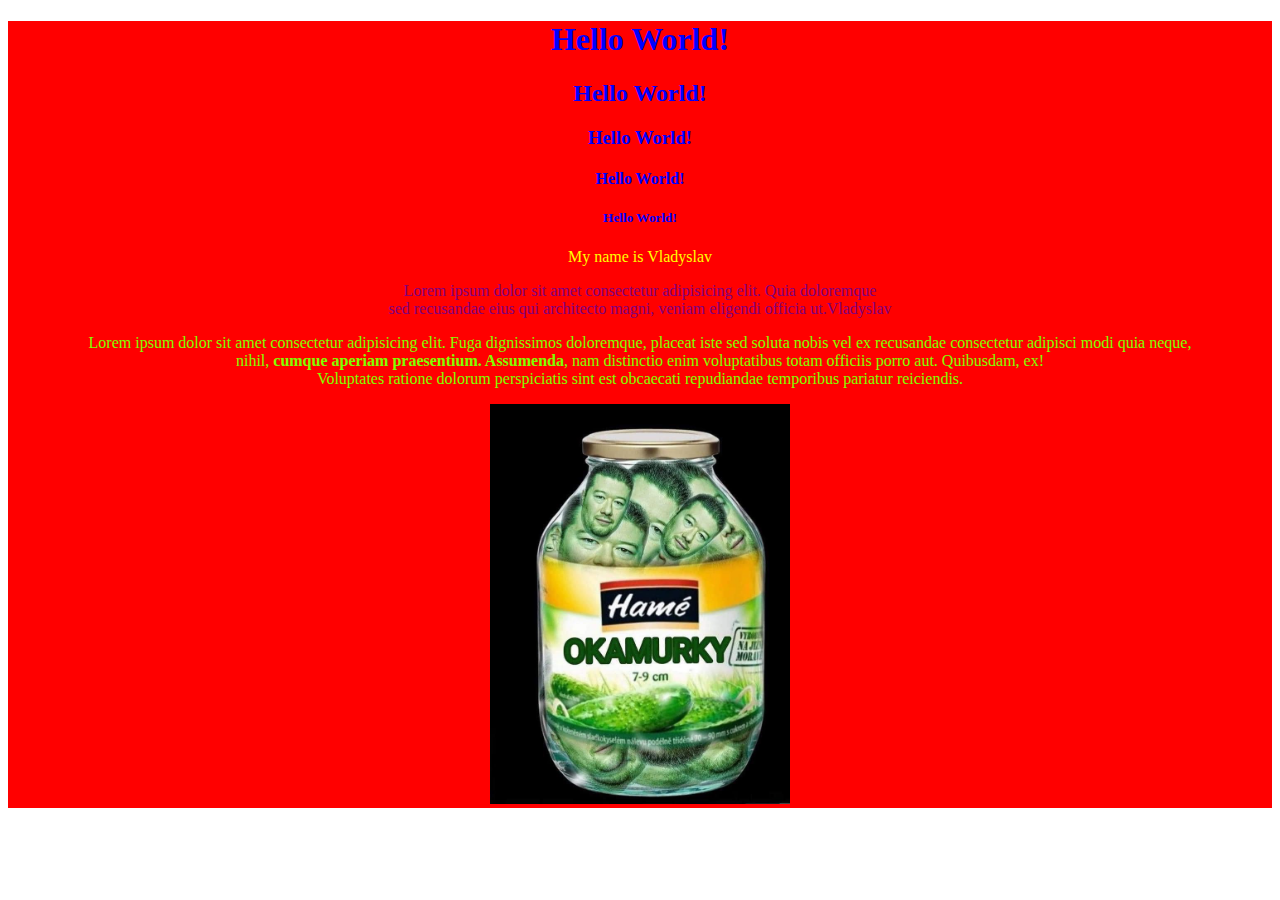
<file: Lesson 1 (14.09.2025)/index.html>
<!DOCTYPE html>
<html lang="en">
<head>
    <meta charset="UTF-8">
    <meta name="viewport" content="width=device-width, initial-scale=1.0">
    <title>Lesson 1</title>
</head>
<body style="text-align: center;">
    <div style="background-color: red;">
<h1 style="color: blue;">Hello World!</h1>
<h2 style="color: blue;">Hello World!</h2>
<h3 style="color: blue;">Hello World!</h3>
<h4 style="color: blue;">Hello World!</h4>
<h5 style="color: blue;">Hello World!</h5>
<p style="color: yellow;">My name is Vladyslav</p>
<p style="color: purple;">Lorem ipsum dolor sit amet consectetur adipisicing elit. Quia doloremque <br>sed recusandae eius qui architecto magni, veniam eligendi officia ut.Vladyslav</p>
<p style="color: chartreuse;">Lorem ipsum dolor sit amet consectetur adipisicing elit. Fuga dignissimos doloremque, placeat iste sed soluta nobis vel ex recusandae consectetur adipisci modi quia neque, <br>nihil, <strong>cumque aperiam praesentium. Assumenda</strong>, nam distinctio enim voluptatibus totam officiis porro aut. Quibusdam, ex! <br>Voluptates ratione dolorum perspiciatis sint est obcaecati repudiandae temporibus pariatur reiciendis.
</p>
<img src="image.jpg" alt="okamurky" width="300" height="400">
</div>
</body>
</html>
</file>
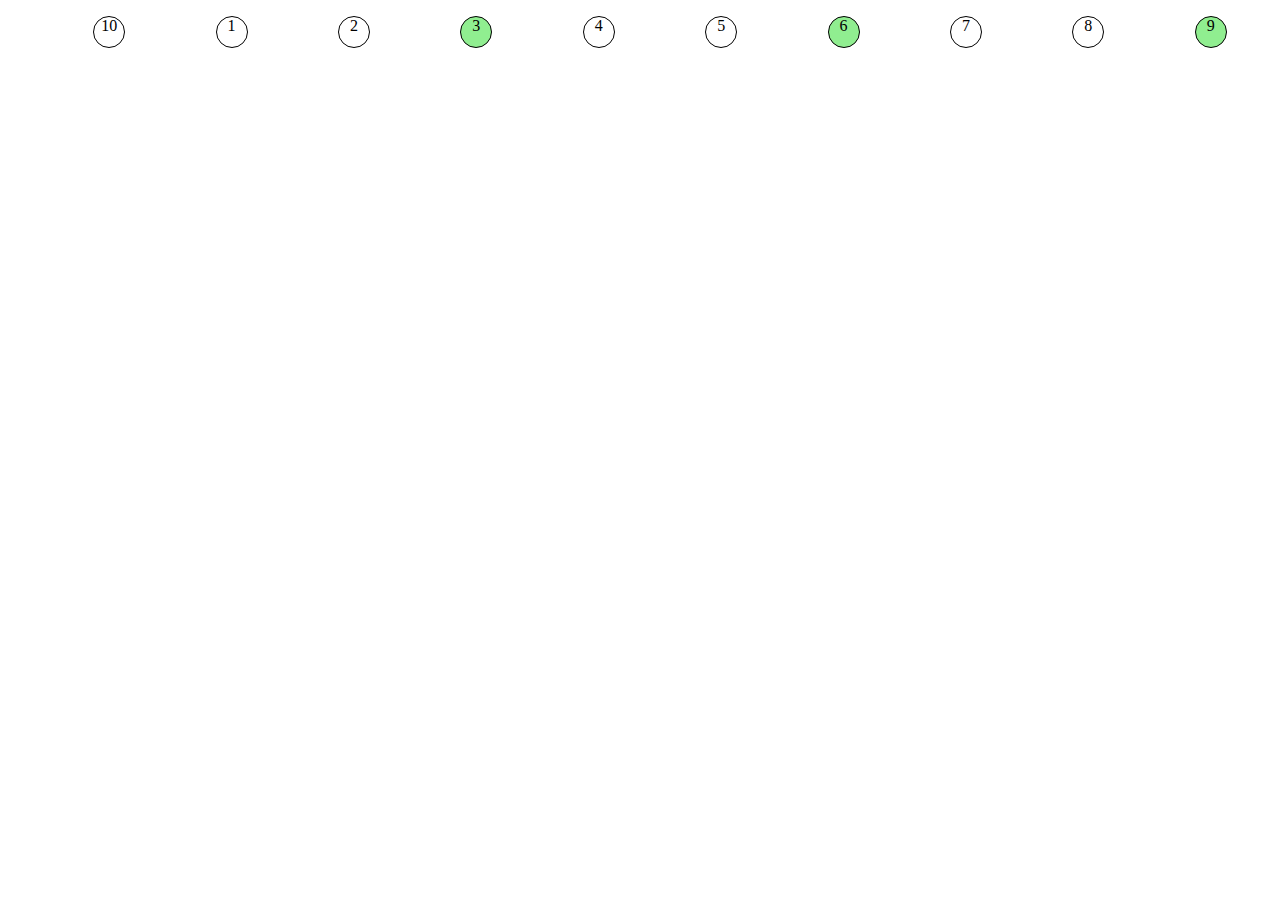
<file: Lesson 4 (27.09.2025)/index.html>
<!DOCTYPE html>
<html lang="en">
  <head>
    <meta charset="UTF-8" />
    <meta name="viewport" content="width=device-width, initial-scale=1.0" />
    <title>Document</title>
    <link rel="stylesheet" href="style.css" />
  </head>
  <body>
    <!-- <header class="header">Header</header>
    <main class="mainSection">
      <div class="article">
        Article
        <button class="btn">Click me!</button>
        <div></div>
      </div>
      <div class="aside">Aside</div>
      <div class="nav">Nav</div>
    </main>
    <footer class="footer">Footer</footer>
    <p class="btn">
      Lorem ipsum, dolor sit amet consectetur adipisicing elit. Ipsam, magni
      distinctio! Ad, saepe suscipit, odit unde porro sit, aut labore modi
      voluptate odio iste. Sunt nesciunt porro iste obcaecati recusandae! -->
    <!-- </p> -->
    <ul class="ulka">
      <li>1</li>
      <li>2</li>
      <li>3</li>
      <li>4</li>
      <li>5</li>
      <li>6</li>
      <li>7</li>
      <li>8</li>
      <li>9</li>
      <li class="testClass">10</li>
    </ul>
  </body>
</html>
</file>
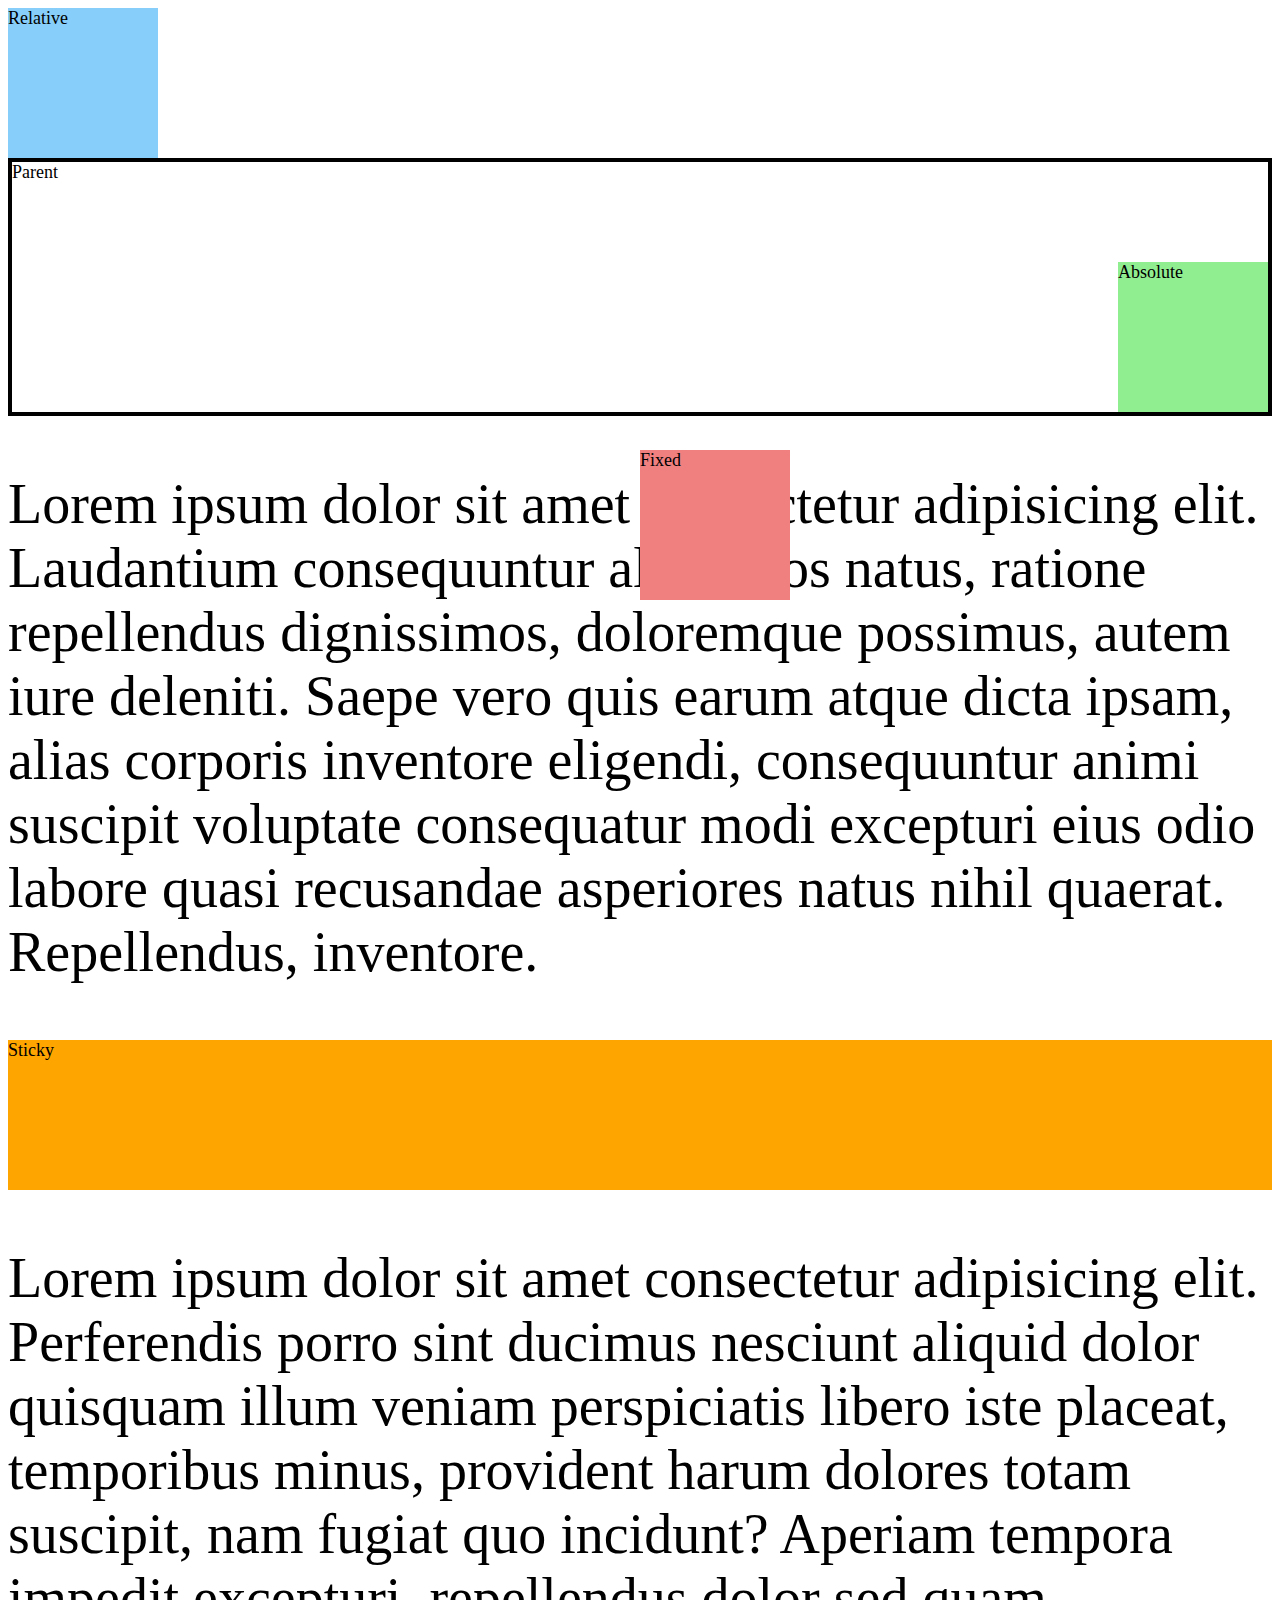
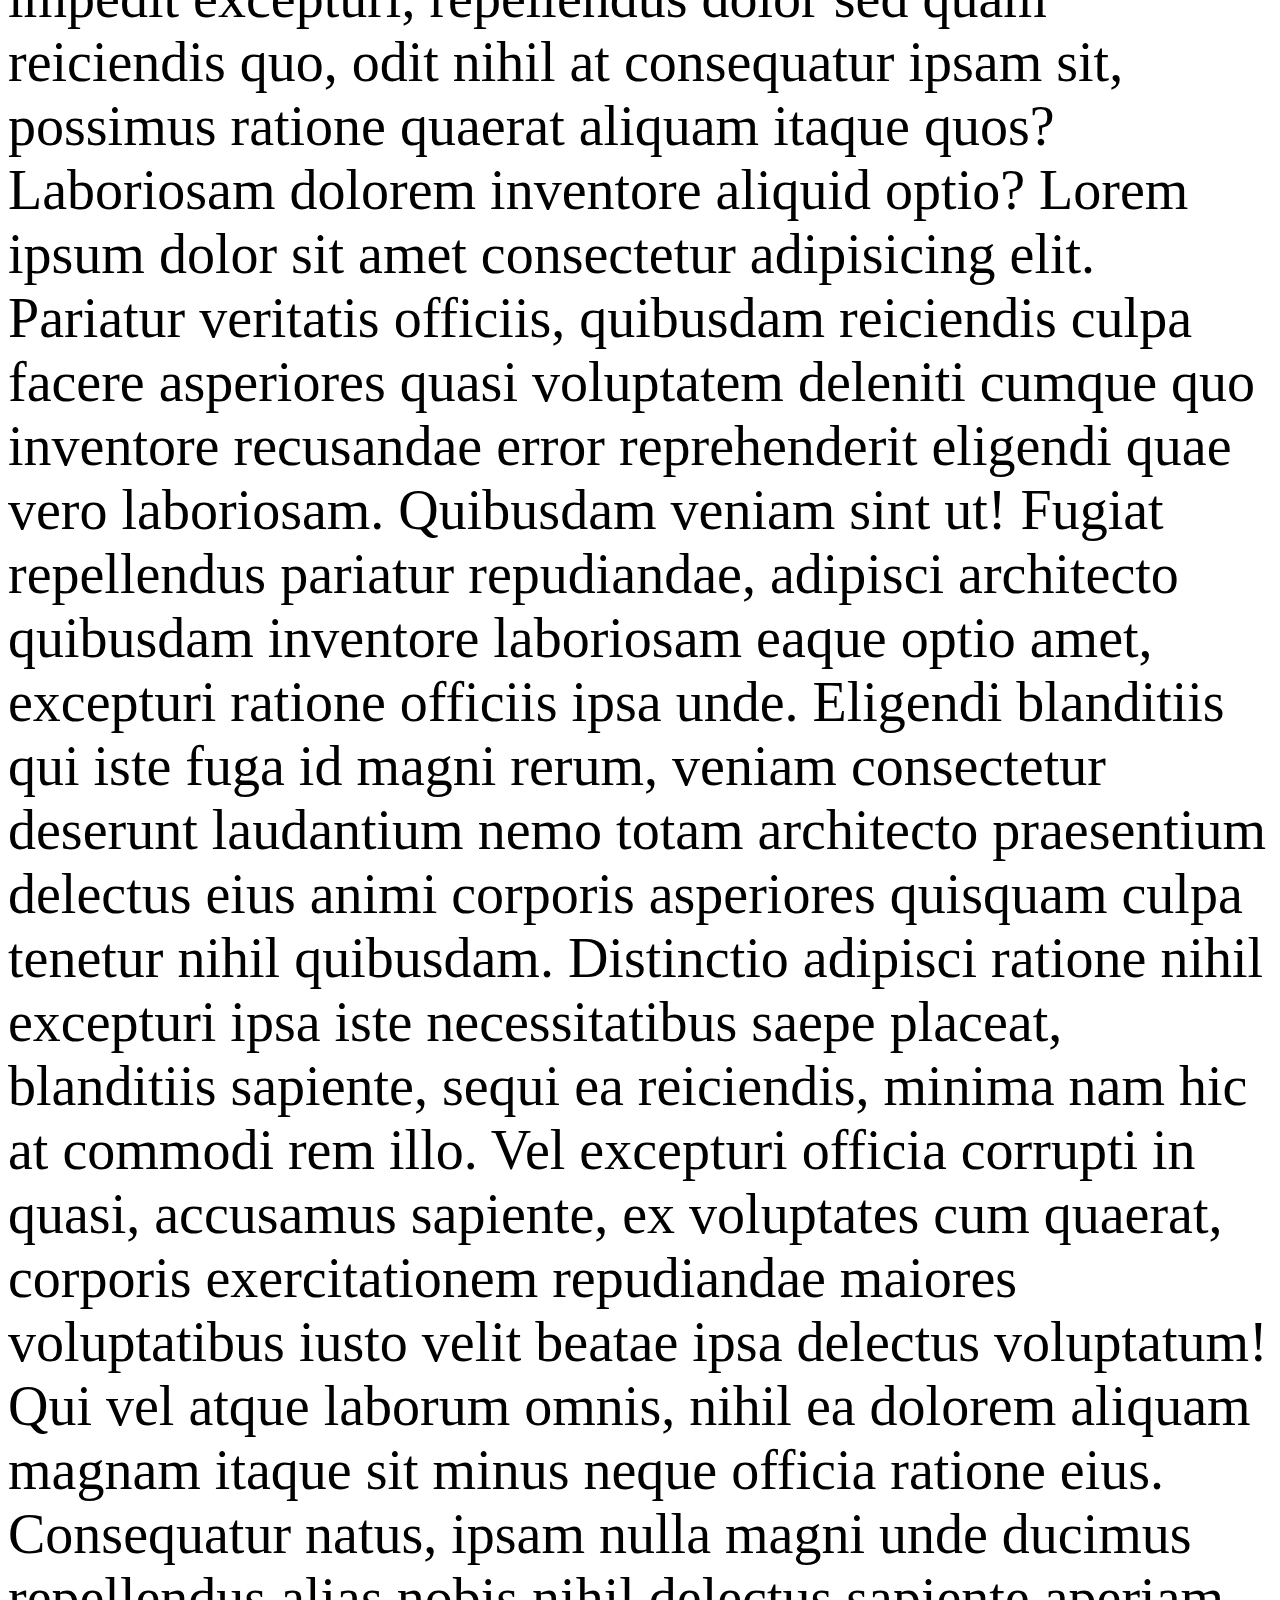
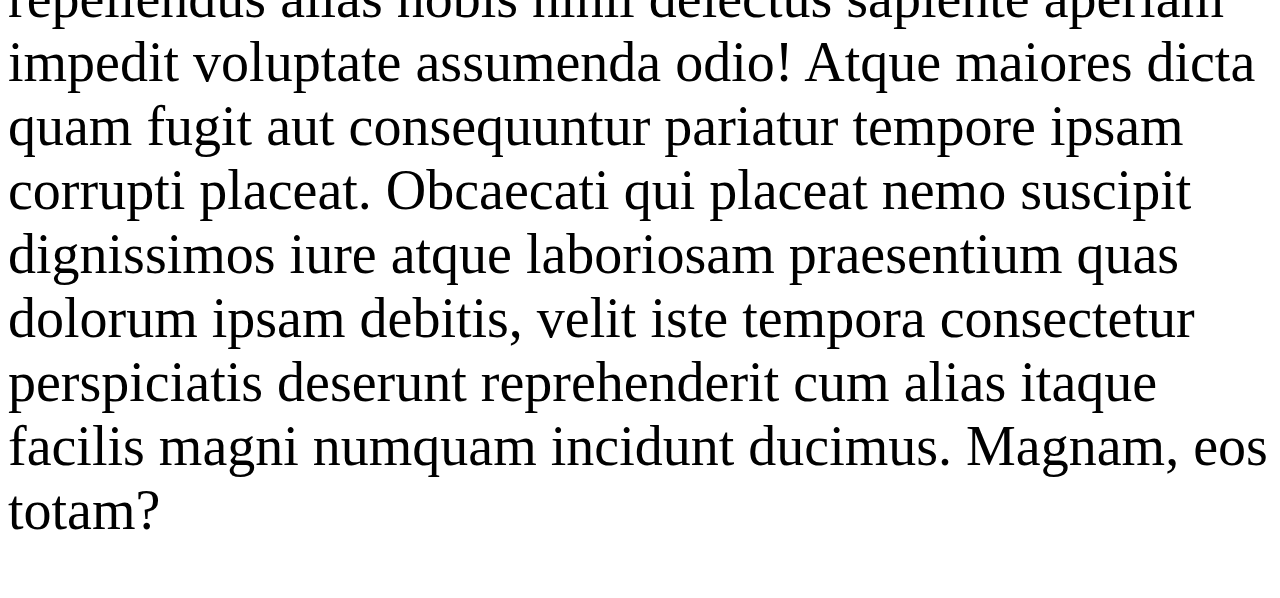
<file: Lesson 6 (04.10.2025)/index.html>
<!DOCTYPE html>
<html lang="en">
  <head>
    <meta charset="UTF-8" />
    <meta name="viewport" content="width=device-width, initial-scale=1.0" />
    <title>Document</title>
    <link rel="stylesheet" href="style.css" />
  </head>
  <body>
    <main>
      <!-- <h1>Our team</h1>
      <ul class="container">
        <li>
          <img src="/ClassWork/Lesson 6 (04.10.2025)/img/1.png" alt="" />
          <h2>Sara Connor</h2>
          <p>
            Lorem ipsum dolor sit amet consectetur adipisicing elit. Doloribus
            officiis eum excepturi eligendi laborum. Quisquam aperiam expedita
            dolore veniam dolor.
          </p>
        </li>
        <li>
          <img src="/ClassWork/Lesson 6 (04.10.2025)/img/2.png" alt="" />
          <h2>Ivan Drago</h2>
          <p>
            Lorem ipsum dolor sit amet consectetur adipisicing elit. Doloribus
            officiis eum excepturi eligendi laborum. Quisquam aperiam expedita
            dolore veniam dolor.
          </p>
        </li>
        <li>
          <img src="/ClassWork/Lesson 6 (04.10.2025)/img/3.png" alt="" />
          <h2>Elena Berkova</h2>
          <p>
            Lorem ipsum dolor sit amet consectetur adipisicing elit. Doloribus
            officiis eum excepturi eligendi laborum. Quisquam aperiam expedita
            dolore veniam dolor.
          </p>
        </li>
        <li>
          <img src="/ClassWork/Lesson 6 (04.10.2025)/img/4.png" alt="" />
          <h2>Some Women</h2>
          <p>
            Lorem ipsum dolor sit amet consectetur adipisicing elit. Doloribus
            officiis eum excepturi eligendi laborum. Quisquam aperiam expedita
            dolore veniam dolor.
          </p>
        </li>
      </ul> -->
      <div class="rel">Relative</div>
      <div class="parent">
        Parent
        <div class="absolute">Absolute</div>
      </div>
      <div class="fixed">Fixed</div>
      <p>
        Lorem ipsum dolor sit amet consectetur adipisicing elit. Laudantium
        consequuntur alias quos natus, ratione repellendus dignissimos,
        doloremque possimus, autem iure deleniti. Saepe vero quis earum atque
        dicta ipsam, alias corporis inventore eligendi, consequuntur animi
        suscipit voluptate consequatur modi excepturi eius odio labore quasi
        recusandae asperiores natus nihil quaerat. Repellendus, inventore.
      </p>
      <div class="sticky">Sticky</div>
      <p>
        Lorem ipsum dolor sit amet consectetur adipisicing elit. Perferendis
        porro sint ducimus nesciunt aliquid dolor quisquam illum veniam
        perspiciatis libero iste placeat, temporibus minus, provident harum
        dolores totam suscipit, nam fugiat quo incidunt? Aperiam tempora impedit
        excepturi, repellendus dolor sed quam reiciendis quo, odit nihil at
        consequatur ipsam sit, possimus ratione quaerat aliquam itaque quos?
        Laboriosam dolorem inventore aliquid optio? Lorem ipsum dolor sit amet
        consectetur adipisicing elit. Pariatur veritatis officiis, quibusdam
        reiciendis culpa facere asperiores quasi voluptatem deleniti cumque quo
        inventore recusandae error reprehenderit eligendi quae vero laboriosam.
        Quibusdam veniam sint ut! Fugiat repellendus pariatur repudiandae,
        adipisci architecto quibusdam inventore laboriosam eaque optio amet,
        excepturi ratione officiis ipsa unde. Eligendi blanditiis qui iste fuga
        id magni rerum, veniam consectetur deserunt laudantium nemo totam
        architecto praesentium delectus eius animi corporis asperiores quisquam
        culpa tenetur nihil quibusdam. Distinctio adipisci ratione nihil
        excepturi ipsa iste necessitatibus saepe placeat, blanditiis sapiente,
        sequi ea reiciendis, minima nam hic at commodi rem illo. Vel excepturi
        officia corrupti in quasi, accusamus sapiente, ex voluptates cum
        quaerat, corporis exercitationem repudiandae maiores voluptatibus iusto
        velit beatae ipsa delectus voluptatum! Qui vel atque laborum omnis,
        nihil ea dolorem aliquam magnam itaque sit minus neque officia ratione
        eius. Consequatur natus, ipsam nulla magni unde ducimus repellendus
        alias nobis nihil delectus sapiente aperiam impedit voluptate assumenda
        odio! Atque maiores dicta quam fugit aut consequuntur pariatur tempore
        ipsam corrupti placeat. Obcaecati qui placeat nemo suscipit dignissimos
        iure atque laboriosam praesentium quas dolorum ipsam debitis, velit iste
        tempora consectetur perspiciatis deserunt reprehenderit cum alias itaque
        facilis magni numquam incidunt ducimus. Magnam, eos totam?
      </p>
    </main>
  </body>
</html>
</file>
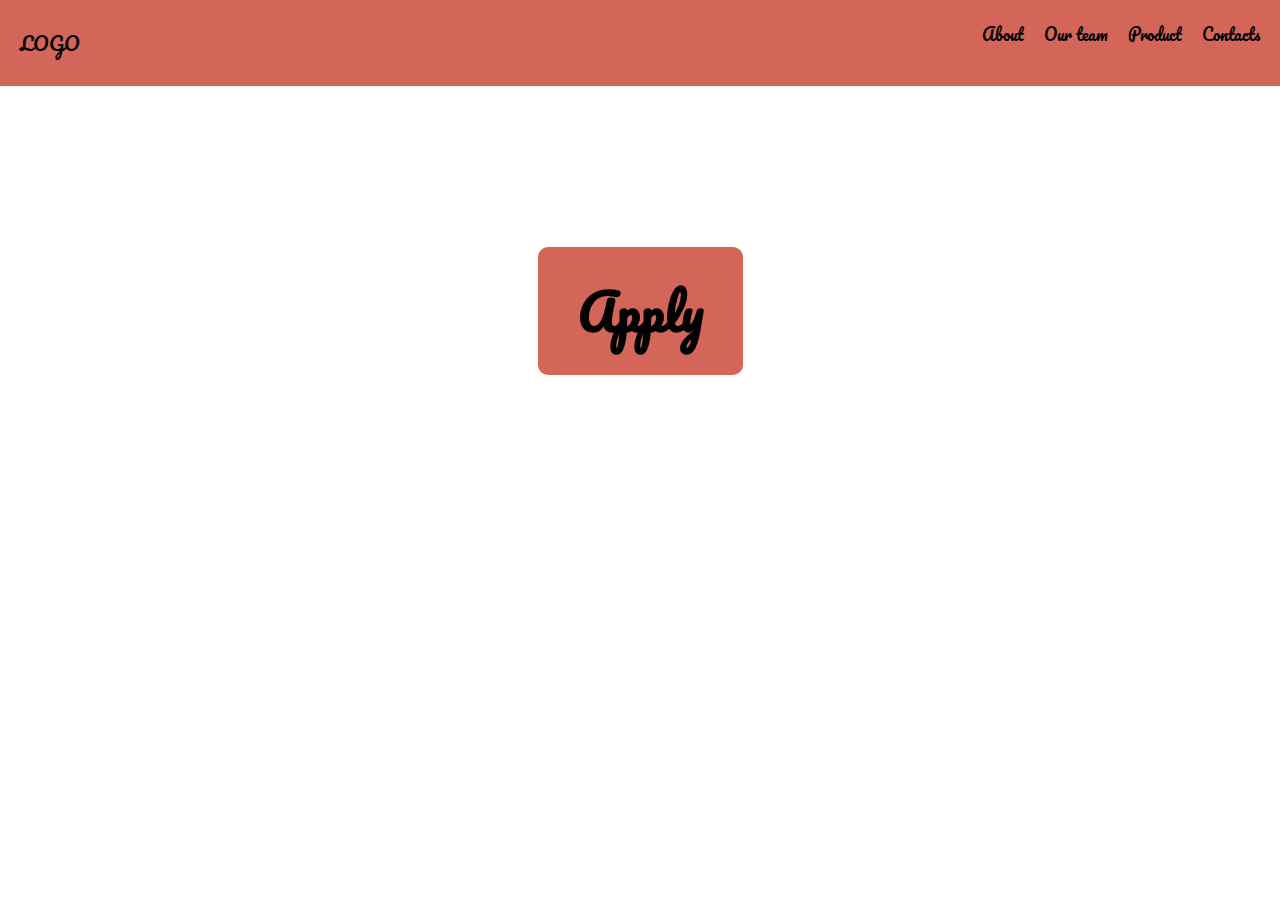
<file: Lesson 7 (05.10.2025)/index.html>
<!DOCTYPE html>
<html lang="en">
  <head>
    <meta charset="UTF-8" />
    <meta name="viewport" content="width=device-width, initial-scale=1.0" />
    <title>Forms</title>
    <link rel="stylesheet" href="style.css" />
    <link rel="preconnect" href="https://fonts.googleapis.com" />
    <link rel="preconnect" href="https://fonts.gstatic.com" crossorigin />
    <link
      href="https://fonts.googleapis.com/css2?family=Pacifico&display=swap"
      rel="stylesheet"
    />
  </head>
  <body>
    <!-- <form class="my-form">
      <h2>My first form</h2>
      <label for="name">Name</label>
      <input type="text" name="name" id="name" placeholder="Ivan Zolo" />

      <label for="email"
        >Email<input type="email" name="email" placeholder="name@gmail.com"
      /></label>
      <input type="password" name="" id="" />
      <input type="number" min="1" max="10" />
      <input type="date" />
      <div class="checkbox">
        <input type="checkbox" required />
        <p>I agree with terms and conditions</p>
      </div>
      <input type="radio" name="gender" value="male" />
      <input type="radio" name="gender" value="female" />
      <input type="range" name="" id="" />
      <input type="color" />
      <input type="file" name="" id="" />
      <label for="city"
        >Choose your city<select name="city" id="city" multiple size="1">
          <option value="prague">Prague</option>
          <option value="plzen">Plzen</option>
          <option value="brno">Brno</option>
        </select></label
      >
      <button>Submit</button>
    </form> -->
    <!-- <form class="my-form">
      <fieldset>
        <legend>Information about user</legend>
        <h2>My first form</h2>
        <label for="name">Name</label>
        <input type="text" name="name" id="name" placeholder="Ivan Zolo" />
        <br />
        <label for="email"
          >Email<input class="inputEmail" type="email" name="email" placeholder="name@gmail.com"
        /></label>
        <label for="password"></label>
        <label for="password">Password</label>
        <input type="password" name="password" id="" />
        <label for="count">Count</label>
        <input type="number" name="count" id="count" min="1" max="10" />
        <div>
          <label for="date">Date: </label>
          <input type="date" name="date" id="date" />
        </div>

        <div class="checkbox">
          <input type="checkbox" required />
          <p>I agree with terms and conditions</p>
        </div>
        <input type="radio" name="gender" value="male" />
        <input type="radio" name="gender" value="female" />
        <input type="range" name="" id="" />
        <input type="color" />
        <input type="file" name="" id="" />
        <label for="city"
          >Choose your city:
          <select name="city" id="city">
            <option value="prague">Prague</option>
            <option value="plzen">Plzen</option>
            <option value="brno">Brno</option> -->
    <!-- multiple size="1" -->
    <!-- </select></label
        ><br />
        <button>Submit</button>
      </fieldset>
    </form> -->
    <header class="header">
      <a class="logo pacifico-regular" href="">LOGO</a>
      <nav>
        <ul class="navList">
          <li class="navItem1"><a href="">About</a></li>
          <li class="navItem2"><a href="">Our team</a></li>
          <li class="navItem3"><a href="">Product</a></li>
          <li class="navItem4"><a href="">Contacts</a></li>
        </ul>
        <div class="hamburger">
            <span></span>
            <span></span>
            <span></span>
        </div>
      </nav>
    </header>
    <main class="main">
      <button class="openModal">Apply</button>
    </main>
    <!-- MODAL -->
     <div class="modal">
    <div class="modal-content">
      <span class="close">&#x2715</span>
      <form class="form">
        <h2 class="pacifico-regular">Leave your wishes</h2>
        <label class="pacifico-regular" for="name">Name: 
            <input class="pacifico-regular" type="text" name="" id="name" placeholder="Your name" />
        </label>
        <label class="pacifico-regular" for="email">Email: 
            <input class="pacifico-regular" type="email" name="" id="email" placeholder="Your email" />
        </label>
        <textarea class=" text-area pacifico-regular" name="" id="" placeholder="write your wishes"></textarea>
        <button class="btn pacifico-regular">Send</button>
      </form>
    </div>
    </div>
    <script>
        const openModalBtn = document.querySelector(".openModal");
        const modal = document.querySelector(".modal");
        const closeModalBtn = document.querySelector(".close");
    
        openModalBtn.addEventListener("click", () => {
            modal.style.display = "flex";
        });
    
        closeModalBtn.addEventListener("click", () => {
            modal.style.display = "none";
        });
    
        window.addEventListener("click", (e) => {
            if (e.target === modal) {
            modal.style.display = "none";
            }
        });
    </script>
  </body>
</html>
</file>
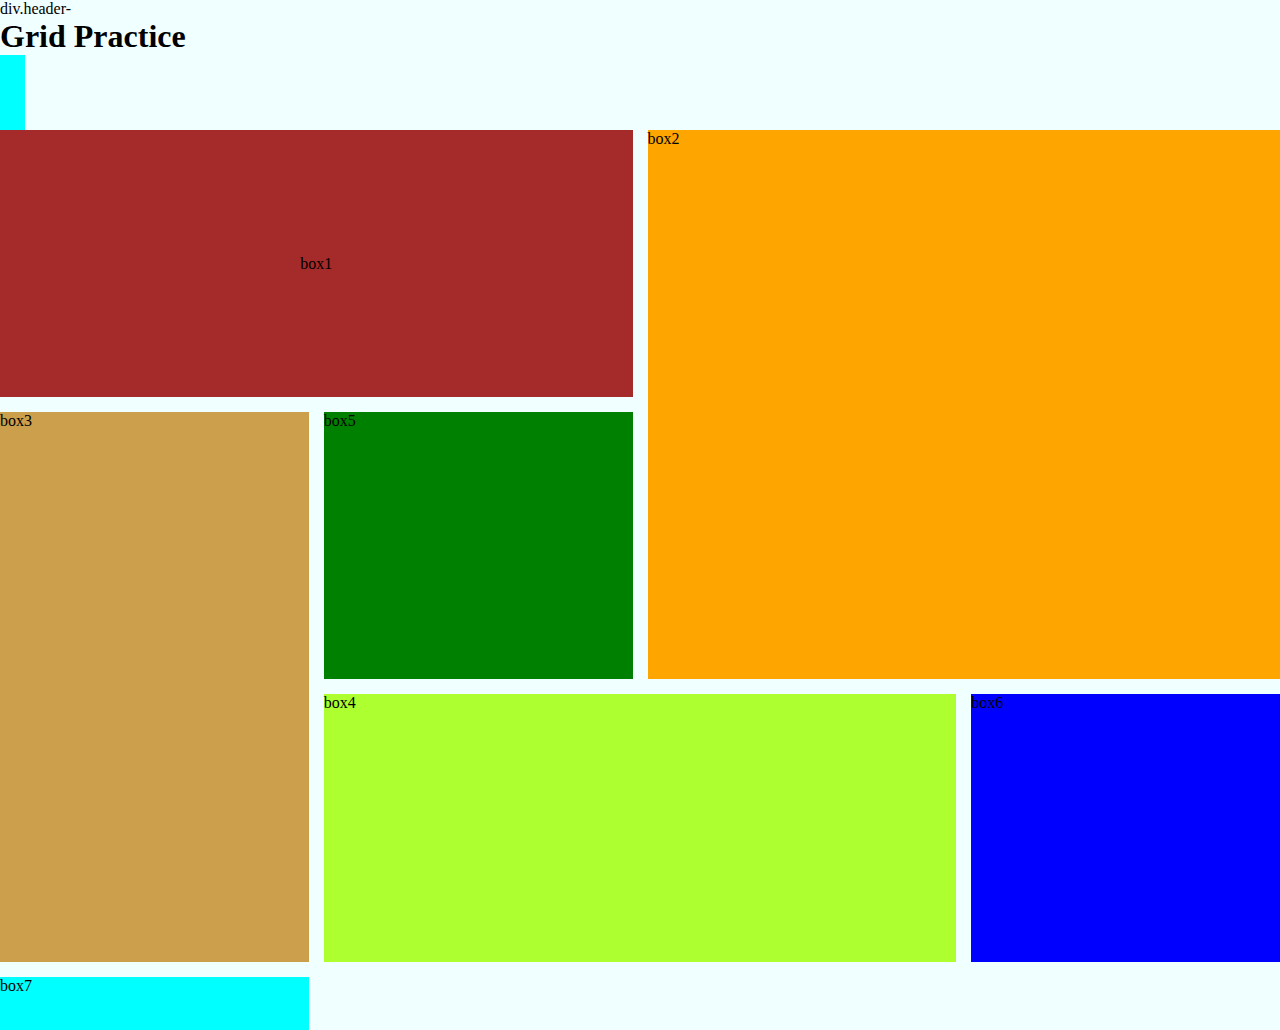
<file: Lesson 8 (11.10.2025)/index.html>
<!DOCTYPE html>
<html lang="en">
  <head>
    <meta charset="UTF-8" />
    <meta name="viewport" content="width=device-width, initial-scale=1.0" />
    <title>Lesson</title>
    <link rel="stylesheet" href="style.css" />
  </head>
  <body>
    <!-- <div class="container-grid">
      <div class="header">Header</div>
      <div class="nav">Nav</div>
      <div class="article">Article</div>
      <div class="aside">Aside</div>
      <div class="footer">Footer</div>
    </div> -->
    div.header-
    <h1>Grid Practice</h1>
    <div class="span cubic1"></div>
    <div class="span cubic2"></div>
    <div class="span cubic3"></div>

    <ul class="container-grid">
      <li class="box2">box2</li>
      <li class="box1">box1</li>
      <li class="box3">box3</li>
      <li class="box4">box4</li>
      <li class="box5">box5</li>
      <li class="box6">box6</li>
      <li class="box7">box7</li>
    </ul>
  </body>
</html>
</file>
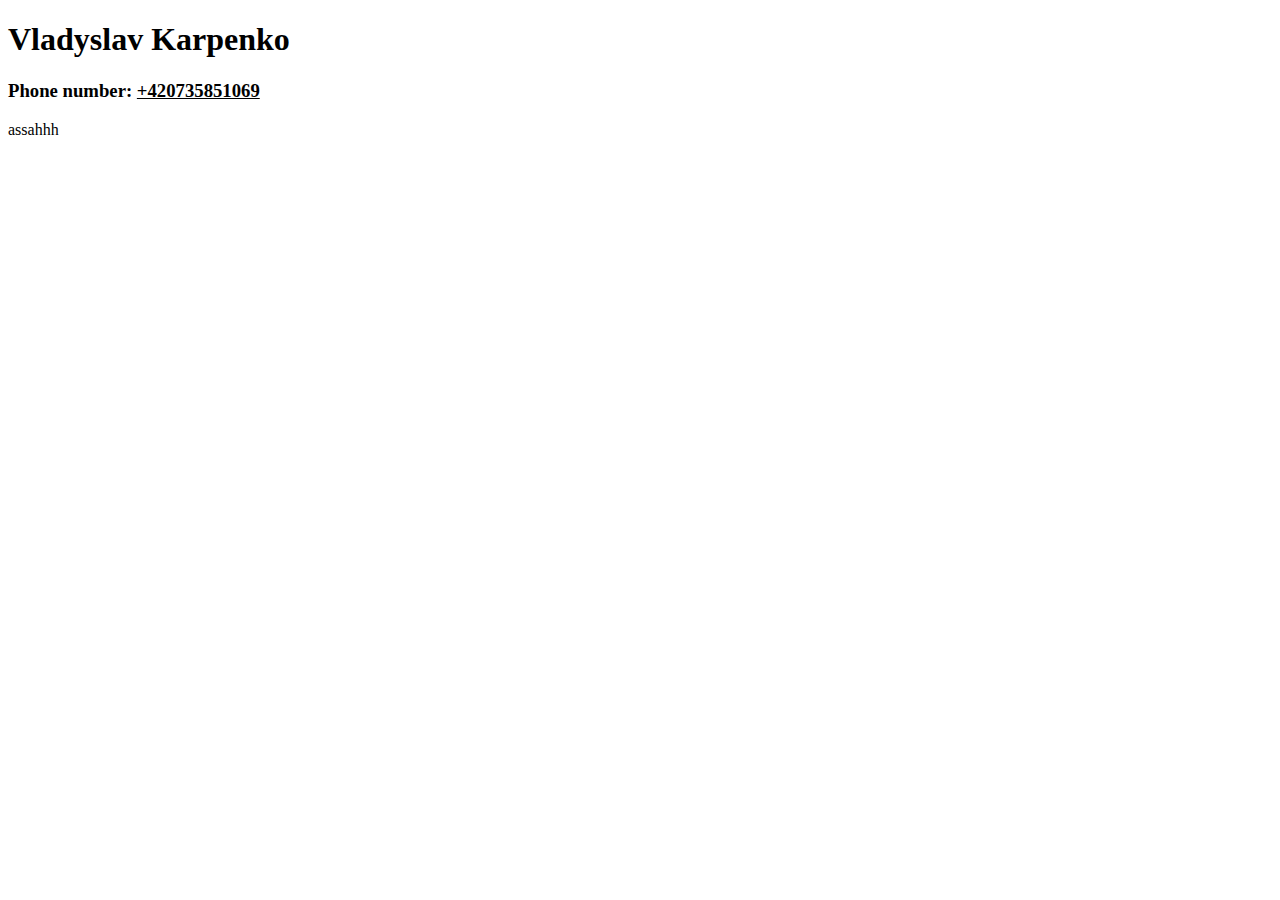
<file: Tests/index.html>
<!DOCTYPE html>
<html lang="en">
  <head>
    <meta charset="UTF-8" />
    <meta name="viewport" content="width=device-width, initial-scale=1.0" />
    <title>§Vladyslav Karpenko§</title>
  </head>
  <body>
    <h1>Vladyslav Karpenko</h1>
    <h3>
      Phone number:
      <a style="color: black" href="tel:+420735851069">+420735851069</a>
    </h3>
    <p>assahhh</p>
  </body>
</html>
</file>
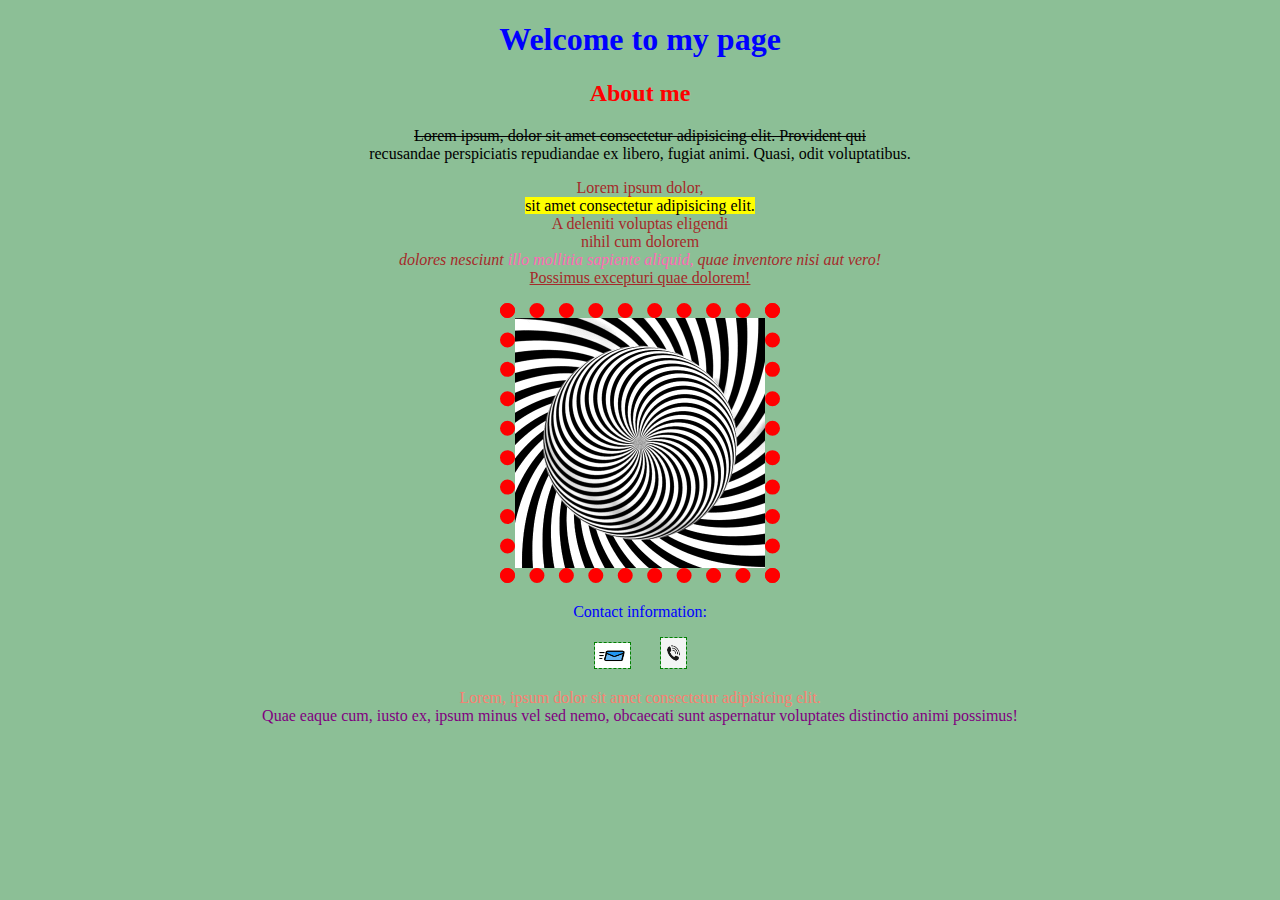
<file: Lesson 1 (14.09.2025)/index2.html>
<!DOCTYPE html>
<html lang="en">
<head>
    <meta charset="UTF-8">
    <meta name="viewport" content="width=device-width, initial-scale=1.0">
    <title>My first webpage</title>
</head>
<body style="background-color: #8CBF96;">
    <div style="text-align: center;">
    <h1 style="color: blue;">Welcome to my page</h1>
    <h2 style="color: red;">About me</h2>
    <p><del>Lorem ipsum, dolor sit amet consectetur adipisicing elit. Provident qui </del><br>recusandae perspiciatis repudiandae ex libero, fugiat animi. Quasi, odit voluptatibus.</p>
    <p style="color: brown;">Lorem ipsum dolor, <br><mark>sit amet consectetur adipisicing elit. </mark><br>A deleniti voluptas eligendi <br>nihil cum dolorem <br><em>dolores nesciunt <span style="color: hotpink;">illo mollitia sapiente aliquid, </span>quae inventore nisi aut vero! </em><br><u>Possimus excepturi quae dolorem!</u></p>
    <a href="http://myk.gp.gov.ua/ua/news.html?fp=0" style="color: aquamarine;"><img src="/Lesson 1 (14.09.2025)/opticky-klam.gif" alt="optical illusion" width="250" height="250;" style="border: 15px dotted red;"></a><br>
    <p style="color: blue;">Contact information:</p>
    <a href="mailto:vladyslav.karpenko@ukr.net"> <img src="/Lesson 1 (14.09.2025)/email.png" alt="email to" width="35" height="25" style="border: 1px dashed green; margin-right: 25px"></a>
    <a href="tel:+420735851069"> <img src="/Lesson 1 (14.09.2025)/phone.jpeg" alt="call my phone" height="30" width="25" style="border: 1px dashed green;"></a>
    <p style="color: salmon;">Lorem, ipsum dolor sit amet consectetur adipisicing elit. <br><span style="color: purple;">Quae eaque cum, iusto ex, ipsum minus vel sed nemo, obcaecati sunt aspernatur voluptates distinctio animi possimus!</span>
    </p>
    </div>
</body>
</html>
</file>
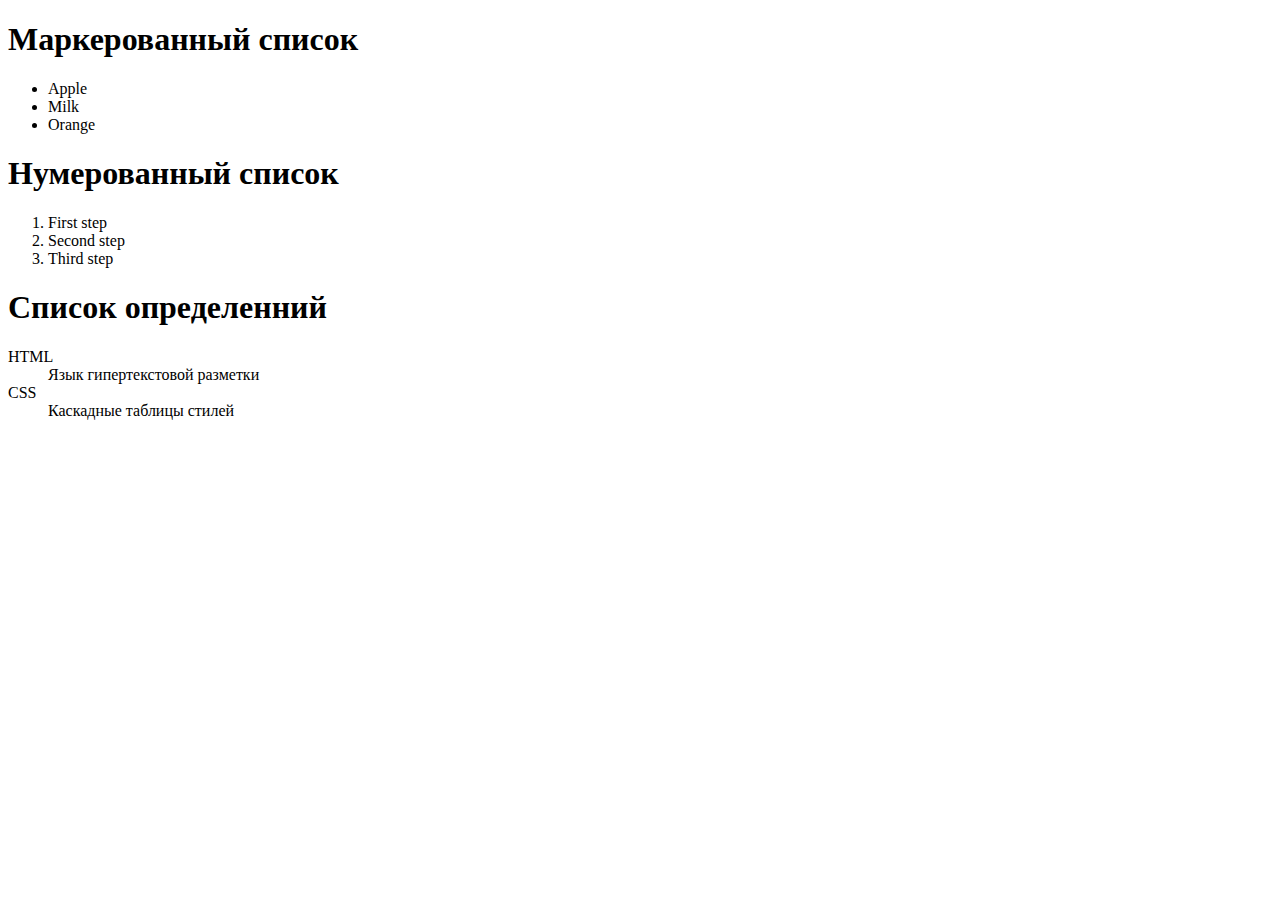
<file: Lesson 2 (20.09.2025)/test.html>
<!DOCTYPE html>
<html lang="en">
  <head>
    <meta charset="UTF-8" />
    <meta name="viewport" content="width=device-width, initial-scale=1.0" />
    <title>Lection</title>
  </head>
  <body>
    <h1>Маркерованный список</h1>
    <ul>
      <li>Apple</li>
      <li>Milk</li>
      <li>Orange</li>
    </ul>
    <h1>Нумерованный список</h1>
    <ol>
      <li>First step</li>
      <li>Second step</li>
      <li>Third step</li>
    </ol>
    <h1>Список определенний</h1>
    <dl>
      <dt>HTML</dt>
      <dd>Язык гипертекстовой разметки</dd>
      <dt>CSS</dt>
      <dd>Каскадные таблицы стилей</dd>
    </dl>
  </body>
</html>
</file>
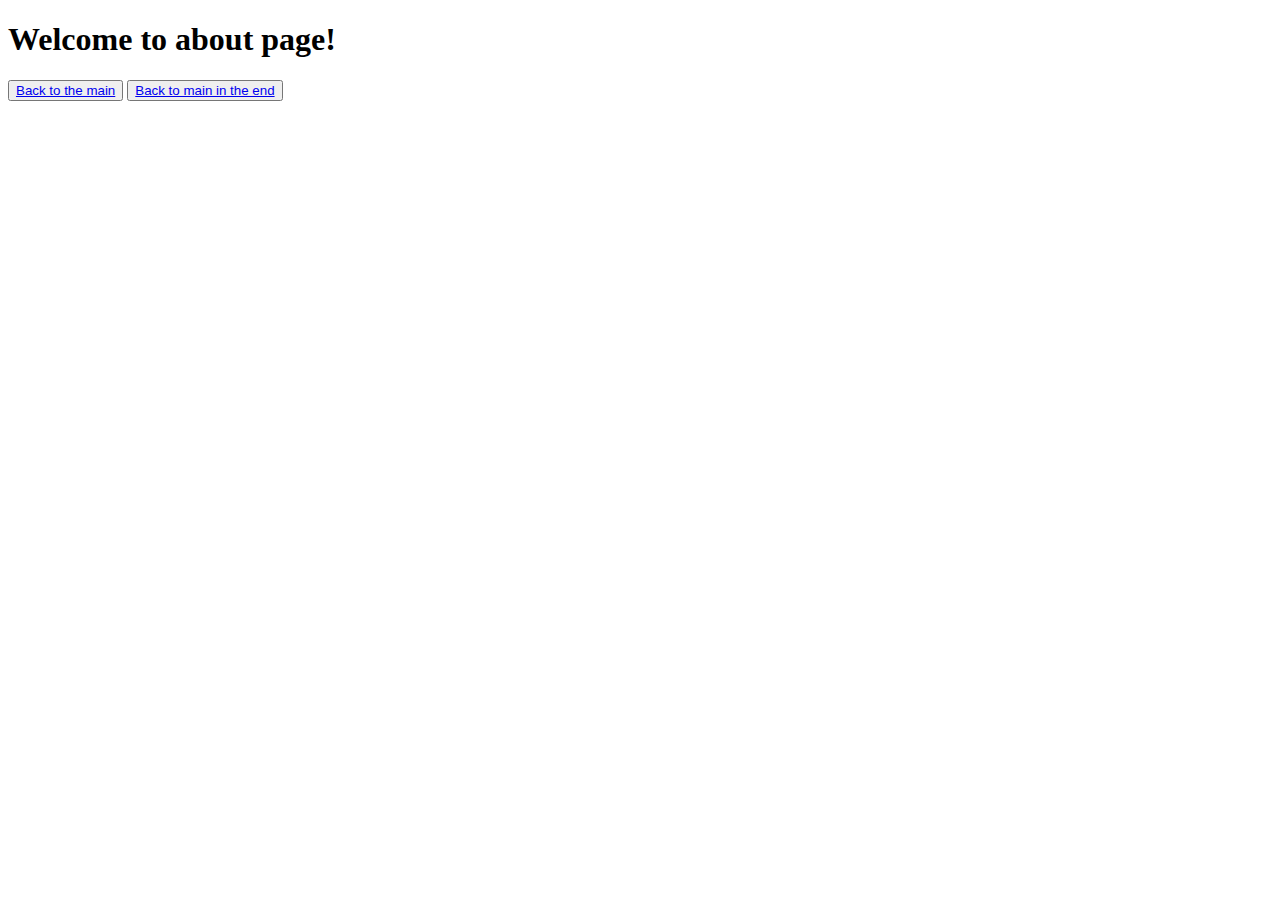
<file: Lesson 3 (21.09.2025)/about_us.html>
<!DOCTYPE html>
<html lang="en">
  <head>
    <meta charset="UTF-8" />
    <meta name="viewport" content="width=device-width, initial-scale=1.0" />
    <title>Document</title>
  </head>
  <body>
    <h1>Welcome to about page!</h1>
    <button><a href="index.html">Back to the main</a></button>
    <button><a href="index.html#end">Back to main in the end</a></button>
  </body>
</html>
</file>
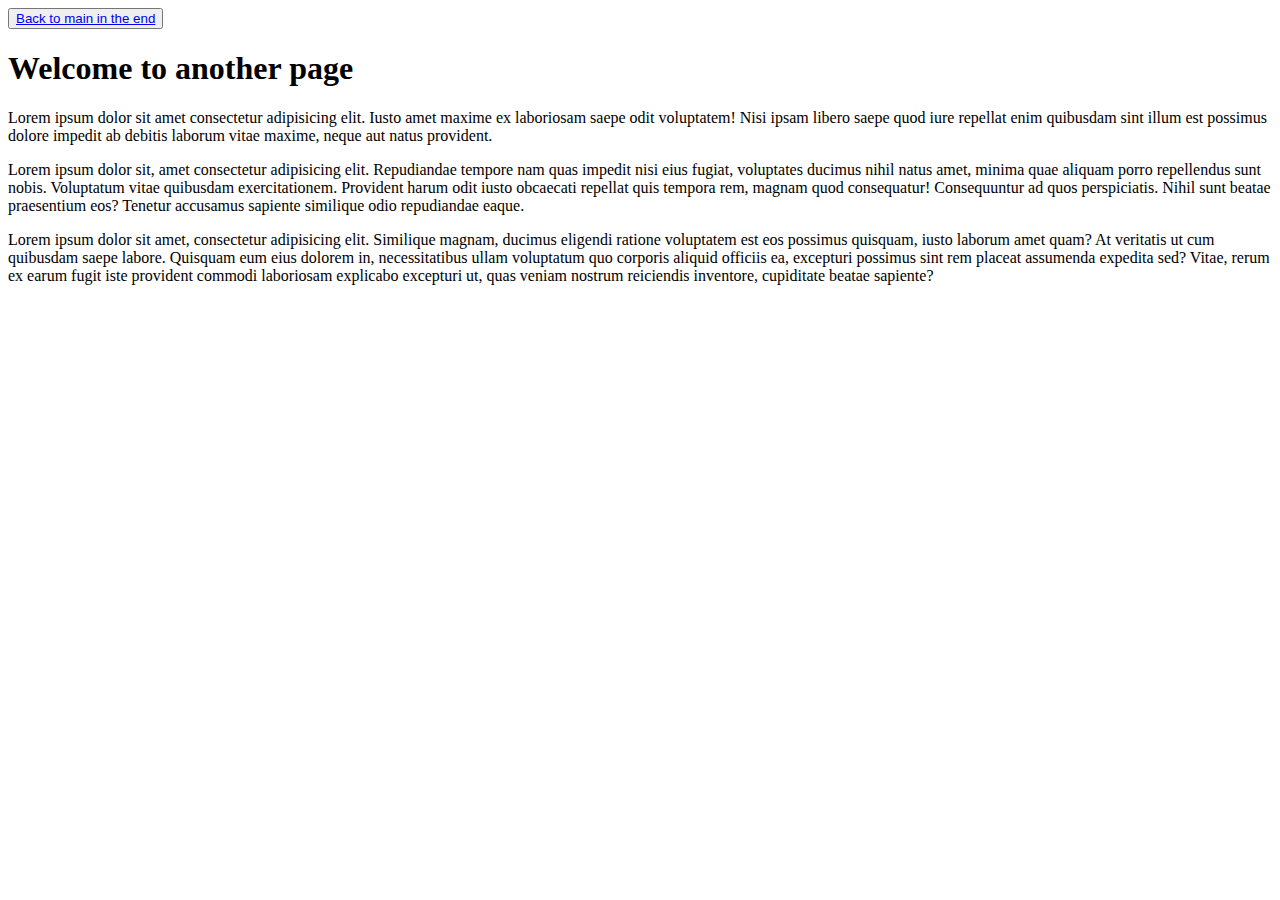
<file: Lesson 3 (21.09.2025)/another_page.html>
<!DOCTYPE html>
<html lang="en">
  <head>
    <meta charset="UTF-8" />
    <meta name="viewport" content="width=device-width, initial-scale=1.0" />
    <title>Document</title>
  </head>
  <body>
    <main>
      <button>
        <a href="index.html#end">Back to main in the end</a>
      </button>
      <h1>Welcome to another page</h1>
      <p>
        Lorem ipsum dolor sit amet consectetur adipisicing elit. Iusto amet
        maxime ex laboriosam saepe odit voluptatem! Nisi ipsam libero saepe quod
        iure repellat enim quibusdam sint illum est possimus dolore impedit ab
        debitis laborum vitae maxime, neque aut natus provident.
      </p>
      <p>
        Lorem ipsum dolor sit, amet consectetur adipisicing elit. Repudiandae
        tempore nam quas impedit nisi eius fugiat, voluptates ducimus nihil
        natus amet, minima quae aliquam porro repellendus sunt nobis. Voluptatum
        vitae quibusdam exercitationem. Provident harum odit iusto obcaecati
        repellat quis tempora rem, magnam quod consequatur! Consequuntur ad quos
        perspiciatis. Nihil sunt beatae praesentium eos? Tenetur accusamus
        sapiente similique odio repudiandae eaque.
      </p>
      <p>
        Lorem ipsum dolor sit amet, consectetur adipisicing elit. Similique
        magnam, ducimus eligendi ratione voluptatem est eos possimus quisquam,
        iusto laborum amet quam? At veritatis ut cum quibusdam saepe labore.
        Quisquam eum eius dolorem in, necessitatibus ullam voluptatum quo
        corporis aliquid officiis ea, excepturi possimus sint rem placeat
        assumenda expedita sed? Vitae, rerum ex earum fugit iste provident
        commodi laboriosam explicabo excepturi ut, quas veniam nostrum
        reiciendis inventore, cupiditate beatae sapiente?
      </p>
    </main>
  </body>
</html>
</file>
<file: Lesson 4 (27.09.2025)/style.css>
/* body {
  padding: 0;
  margin: 0;
  width: 100%;
}
.mainSection {
  display: flex;
  flex-direction: row;
  height: 60vh;
}
.header,
.footer {
  background-color: limegreen;
  height: 20vh;
}
.article {
  width: 60vw;
}
.aside {
  background-color: burlywood;
}
.nav {
  background-color: lightblue;
}

.aside,
.nav {
  width: 20vw;
}
.btn {
  margin: 0 auto;

  display: block;
}
.btn:hover {
  background-color: red;
} */

ul {
  list-style: none;
  display: flex;
  flex-direction: row;
  justify-content: space-around;
}

li {
  width: 30px;
  height: 30px;
  border: 1px solid black;
  text-align: center;
  border-radius: 50%;
}

ul li:nth-child(3n) {
  background-color: lightgreen;
}
.testClass {
  order: -1;
}
</file>
<file: Lesson 6 (04.10.2025)/style.css>
/* body {
  font-family: Arial, sans-serif;
  background-color: #f0f0f0;
  margin: 0;
  padding: 0;
}
main {
  display: flex;
  justify-content: center;
  flex-direction: column;
  text-align: center;
}
.container {
  list-style: none;
  display: flex;
  justify-content: center;
  padding: 0;
  flex-wrap: wrap;
}
li {
  border: 2px solid black;
  padding: 15px;
  margin: 10px;
  width: 250px;
  height: auto;
}
img {
  width: 100px;
  height: 100px;
  border-radius: 50%;
} */
div {
  font-size: large;
}
.rel {
  background-color: lightskyblue;
  width: 150px;
  height: 150px;
  position: relative;
  /* top: 200px;
  left: 150px; */
}
.absolute {
  background-color: lightgreen;
  width: 150px;
  height: 150px;
  position: absolute;
  bottom: 0px;
  right: 0px;
}
.parent {
  position: relative;
  border: 4px solid black;
  height: 250px;
}
.fixed {
  background-color: lightcoral;
  width: 150px;
  height: 150px;
  position: fixed;
  top: 50vh;
  left: 50vw;
}
p {
  font-size: 56px;
}
.sticky {
  position: sticky;
  top: 0;
  background-color: orange;
  height: 150px;
}
</file>
<file: Lesson 7 (05.10.2025)/style.css>
* {
  margin: 0;
  padding: 0;
  box-sizing: border-box;
  font-family: sans-serif;
  color: black;
}
body {
  position: relative;
}
.my-form {
  display: flex;
  justify-content: center;
  flex-direction: column;
  width: 300px;
  position: absolute;
  top: 150px;
  left: 500px;
}
.my-form input {
  margin: 10px;
  border: 1px solid black;
}
.checkbox {
  display: flex;
  align-items: center;
}
fieldset {
  background-color: rgba(255, 0, 255, 0.08);
}
.inputEmail:valid {
  border: 4px solid green;
  border-radius: 50%;
}
.inputEmail:invalid {
  border: 4px solid red;
  border-radius: 0%;
}
ul {
  list-style: none;
}
a {
  text-decoration: none;
}
.header {
  background-color: rgb(211, 101, 89);

  display: flex;
  justify-content: space-between;
  padding: 20px;
}
.logo {
  display: flex;
  align-items: center;
  font-size: larger;
}
.pacifico-regular {
  font-family: "Pacifico", cursive;
  font-weight: 400;
  font-style: normal;
}
a {
  font-family: "Pacifico", cursive;
}

.navList {
  display: flex;
  gap: 20px;
  align-items: center;
}
.main {
  display: flex;
  justify-content: center;
  align-items: center;
  height: 50vh;
}
.openModal {
  padding: 20px 40px;
  font-size: 50px;
  font-weight: 900;
  background-color: rgb(211, 101, 89);
  border: none;
  border-radius: 10px;
  cursor: pointer;
  font-family: "Pacifico", cursive;
}
.close {
  font-size: 20px;
  cursor: pointer;
  align-self: flex-end;
  border: 1px solid black;
  border-radius: 25%;
}
.btn {
  padding: 10px 20px;
  border-radius: 25px;
}
.text-area {
  height: 100px;
}

.modal-content {
  display: flex;
  flex-direction: column;
  border: 1px solid black;
  background-color: rgb(211, 101, 89);
  text-align: center;
  padding: 10px;
  width: 25vw;
  margin: auto;
  border-radius: 25px;
}

.form {
  display: flex;
  flex-direction: column;
  gap: 10px;
  background-color: rgba(211, 101, 89, 0.334);
}

.modal {
  display: none;
  position: fixed;
  top: 0;
  left: 0;
  width: 100vw;
  height: 100vh;
  background-color: rgba(0, 0, 0, 0.842);
}
.hamburger {
  flex-direction: column;
  align-items: center;
}

.hamburger span {
  width: 25px;
  height: 3px;
  background-color: black;
  margin: 2px;
}
@media (max-width: 410px) {
  .hamburger {
    display: flex;
  }
  .navList {
    display: none;
  }
  
}
</file>
<file: Lesson 8 (11.10.2025)/style.css>
* {
  margin: 0;
  padding: 0;
  box-sizing: border-box;
  list-style-type: none;
}

body {
  background-color: azure;
}

.container-grid {
  height: 100vh;
  display: grid;
  grid-template-columns: repeat(4, 1fr);
  grid-template-rows: repeat(3, 5fr) 1fr;
  gap: 15px;

  /* justify-content: end; */
  /* align-items: end; */

  /* height: 100vh;
  grid-template-rows: 15% 70% 15%;
  grid-template-columns: 15% 70% 15%;

  grid-template-columns: 100px 200px 100px;

  grid-template-rows: 1fr 5fr;
  gap: 25px 50px;
  grid-template-areas:
    "nav header header"
    "nav article aside"
    "nav footer aside"; */
}

/* .header {
  grid-area: header;
  background-color: lightcoral;
}
.nav {
  grid-area: nav;
  background-color: rgb(58, 172, 206);
}
.article {
  grid-area: article;
  background-color: yellow;
}
.aside {
  grid-area: aside;
  background-color: lightpink;
}
.footer {
  grid-area: footer;
  background-color: lightgray;
} */
/* .box1 { */
/* grid-column-start: 1;
  grid-column-end: 3;
  background-color: aqua; */
/* } */
/* .box2 { */
/* grid-column-start: 3;
  grid-column-end: 4; */
/* grid-column: 3/4;
  grid-row-start: -4;
  grid-row-end: -1;
  background-color: yellow; */
/* } */
.box1 {
  grid-column: 1/3;
  background-color: brown;
  align-content: center;
  text-align: center;
}
.box2 {
  grid-column: 3/5;
  grid-row: -5/-3;
  background-color: orange;
}
.box3 {
  /* grid-column: 2/3; */
  grid-row: 2/4;
  background-color: rgb(203, 159, 76);
}
.box5 {
  grid-row: 2/2;
  background-color: green;
}
.box4 {
  grid-column: 2/4;
  background-color: greenyellow;
}
.box6 {
  background-color: blue;
}
.box7 {
  background-color: aqua;
}
.span {
  height: 25px;
  width: 25px;
  background-color: aqua;
  color: aquamarine;
}
</file>
